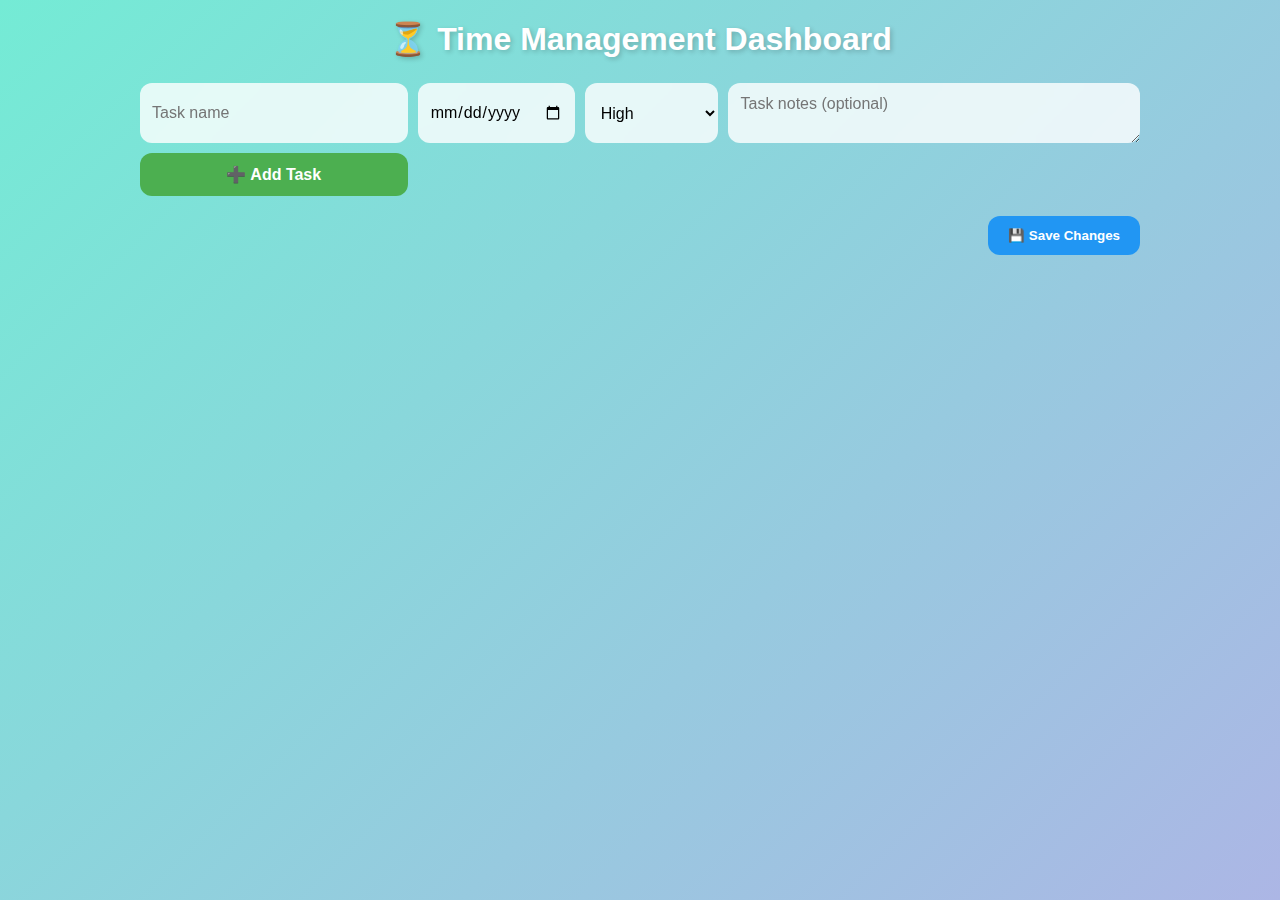
<file: index.html>
<!DOCTYPE html>
<html lang="en">
<head>
  <meta charset="UTF-8">
  <meta name="viewport" content="width=device-width, initial-scale=1.0">
  <title>Professional Time Management Dashboard</title>
  <link rel="stylesheet" href="style.css">
</head>
<body>
  <div class="container">
    <h1>⏳ Time Management Dashboard</h1>

    <!-- Add Task Form -->
    <div class="add-task">
      <input type="text" id="taskName" placeholder="Task name">
      <input type="date" id="taskDue">
      <select id="taskPriority">
        <option>High</option>
        <option>Medium</option>
        <option>Low</option>
      </select>
      <textarea id="taskNotes" placeholder="Task notes (optional)"></textarea>
      <button id="addBtn">➕ Add Task</button>
    </div>

    <!-- Task Cards Container -->
    <div class="cards" id="cardsContainer"></div>

    <!-- Save Button -->
    <div class="save-container">
      <button id="saveBtn">💾 Save Changes</button>
    </div>
  </div>

  <script src="script.js"></script>
</body>
</html>
</file>
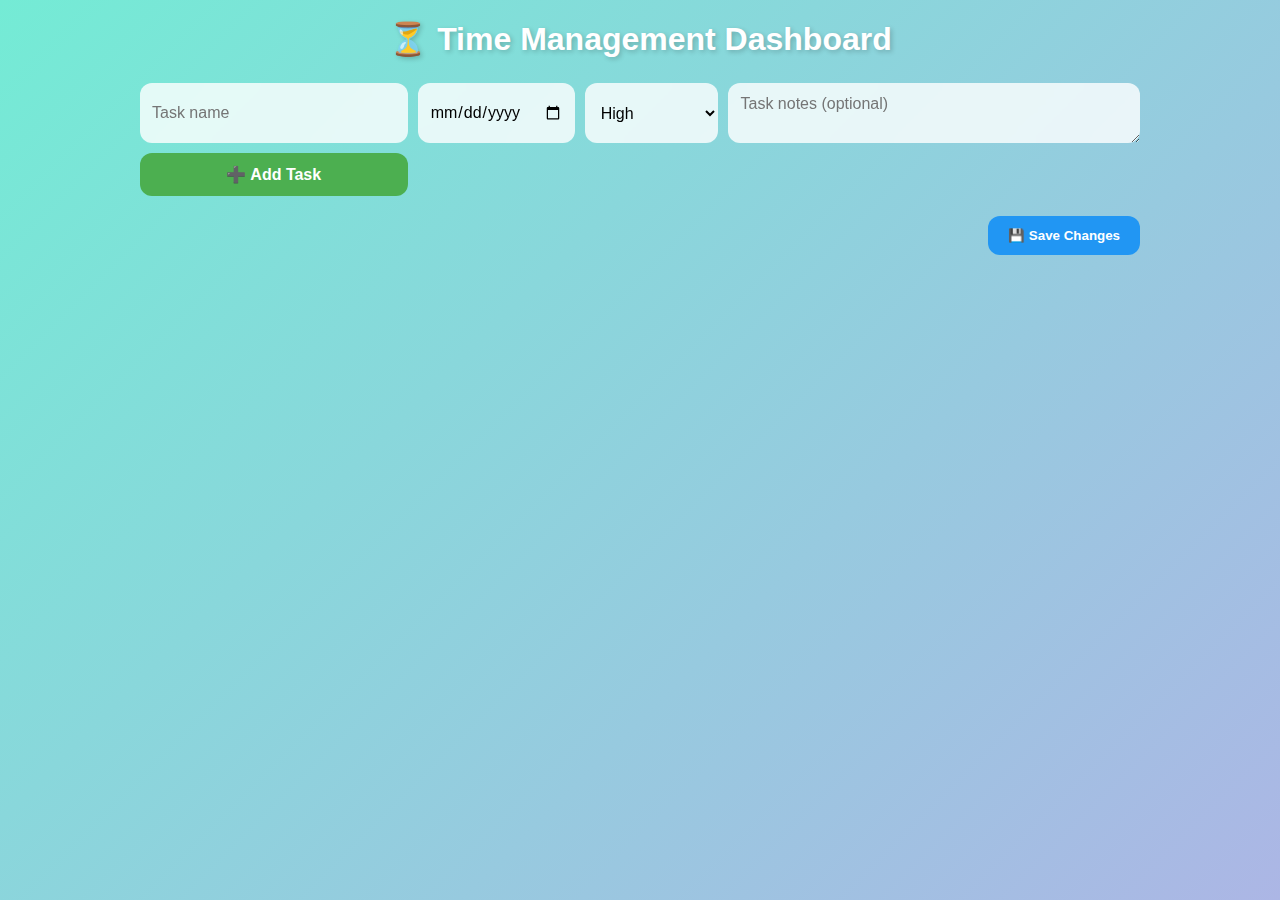
<file: dashboard.html>
<!DOCTYPE html>
<html lang="en">
<head>
  <meta charset="UTF-8">
  <meta name="viewport" content="width=device-width, initial-scale=1.0">
  <title>Dashboard - Time Manager</title>
  <link rel="stylesheet" href="style.css">
  <link rel="stylesheet" href="https://cdnjs.cloudflare.com/ajax/libs/font-awesome/6.5.0/css/all.min.css">
</head>
<body>
  <div class="container">
    <div class="top-bar">
      <h1> Time Management Dashboard</h1>
      <button onclick="logout()" class="logout-btn"><i class="fas fa-sign-out-alt"></i> Logout</button>
    </div>

    <!-- Add Task Form -->
    <div class="add-task">
      <input type="text" id="taskName" placeholder="Task name">
      <input type="date" id="taskDue">
      <select id="taskPriority">
        <option>High</option>
        <option>Medium</option>
        <option>Low</option>
      </select>
      <textarea id="taskNotes" placeholder="Task notes (optional)"></textarea>
      <button id="addBtn"><i class="fas fa-plus"></i> Add Task</button>
    </div>

    <!-- Save Button -->
    <div class="save-container">
      <button id="saveBtn"><i class="fas fa-save"></i> Save Changes</button>
    </div>

    <!-- Reports Section -->
    <div class="reports">
      <h2><i class="fas fa-chart-line"></i> Task Reports</h2>
      <div class="report-filters">
        <button onclick="generateReport('daily')">Daily</button>
        <button onclick="generateReport('weekly')">Weekly</button>
        <button onclick="generateReport('monthly')">Monthly</button>
        <div class="date-range">
          <input type="date" id="startDate">
          <input type="date" id="endDate">
          <button onclick="generateReport('custom')">Custom</button>
        </div>
      </div>
      <div id="reportContainer" class="report-output"></div>
    </div>

    <!-- Report Filter -->
    <div class="report-filter">
      <label for="filterSelect"><i class="fas fa-filter"></i> View:</label>
      <select id="filterSelect">
        <option value="all">All Tasks</option>
        <option value="daily">Daily</option>
        <option value="weekly">Weekly</option>
        <option value="monthly">Monthly</option>
      </select>
    </div>

    <!-- Task Cards -->
    <div class="cards" id="cardsContainer"></div>
  </div>

  <script src="script.js"></script>
  <script>
    // Redirect to login if not logged in
    if(localStorage.getItem("loggedIn") !== "true"){
      window.location.href = "index.html";
    }

    // Logout
    function logout(){
      localStorage.removeItem("loggedIn");
      window.location.href = "logout.html";
    }
  </script>
</body>
</html>
</file>
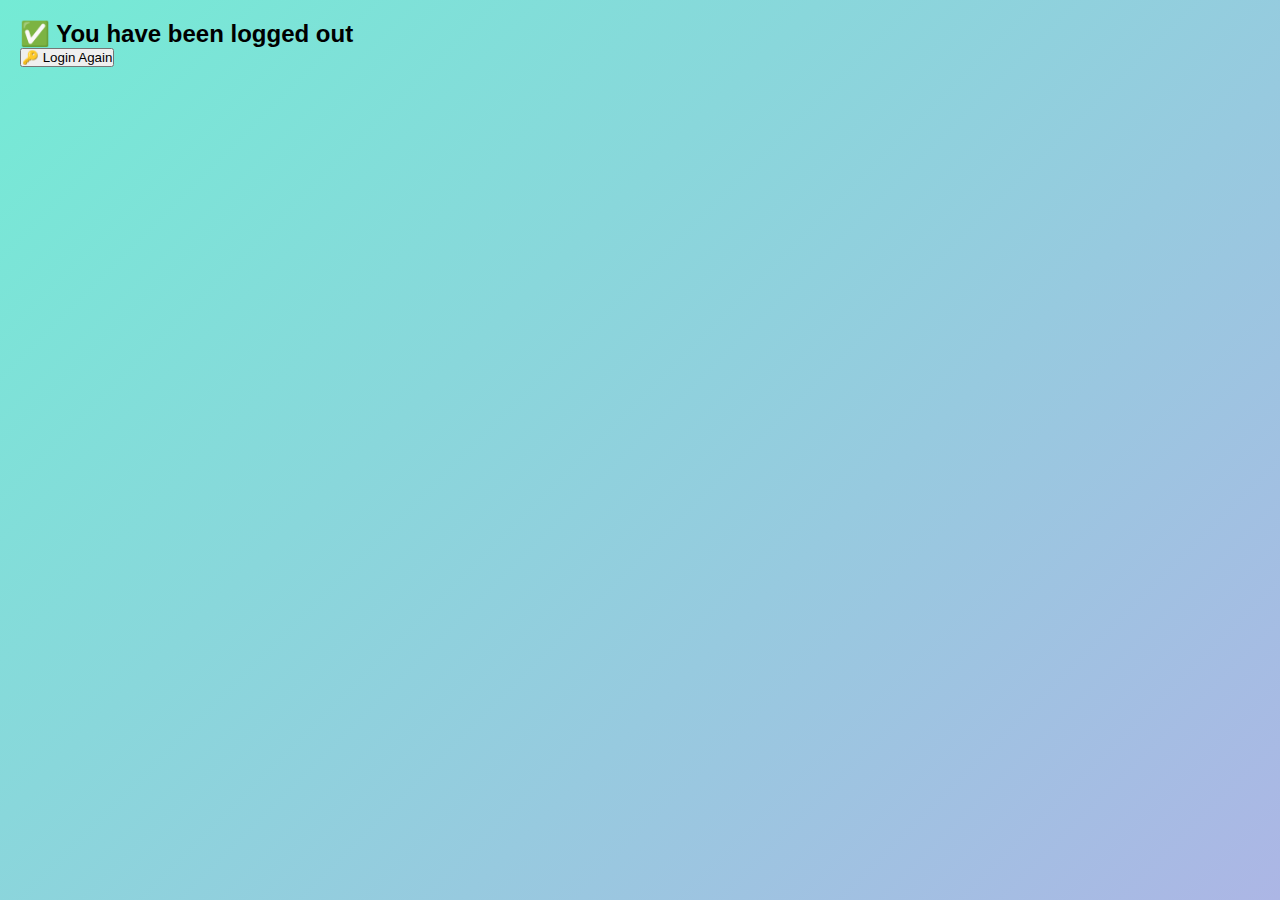
<file: logout.html>
<!DOCTYPE html>
<html lang="en">
<head>
  <meta charset="UTF-8">
  <meta name="viewport" content="width=device-width, initial-scale=1.0">
  <title>Logged Out - Time Manager</title>
  <link rel="stylesheet" href="style.css">
</head>
<body>
  <div class="logout-container">
    <h2>✅ You have been logged out</h2>
    <a href="index.html"><button>🔑 Login Again</button></a>
  </div>
</body>
</html>
</file>
<file: style.css>
/* Base & Reset */
* { box-sizing: border-box; margin:0; padding:0; font-family: 'Segoe UI', Tahoma, Geneva, Verdana, sans-serif; }
body { background: linear-gradient(135deg,#74ebd5,#ACB6E5); min-height: 100vh; padding:20px; }

/* Container */
.container { max-width: 1000px; margin:auto; }

/* Title */
h1 { text-align:center; color:#fff; margin-bottom:25px; text-shadow: 2px 2px 5px rgba(0,0,0,0.2); }

/* Add Task Form */
.add-task {
  display: grid;
  grid-template-columns: 2fr 1fr 1fr 2fr 1fr;
  gap:10px;
  margin-bottom:20px;
}
.add-task input,
.add-task select,
.add-task textarea,
.add-task button {
  padding:12px;
  border-radius:12px;
  border:none;
  font-size:1rem;
  outline:none;
}
.add-task input, .add-task select, .add-task textarea {
  background: rgba(255,255,255,0.8);
  backdrop-filter: blur(8px);
}
.add-task textarea { grid-column: span 2; }
.add-task button {
  background: #4CAF50;
  color:white;
  font-weight:bold;
  cursor:pointer;
  transition: 0.3s;
}
.add-task button:hover { background:#45a049; transform: scale(1.05); }

/* Save Button */
.save-container { text-align:right; margin-bottom:20px; }
.save-container button {
  padding:12px 20px;
  border:none;
  border-radius:12px;
  background:#2196F3;
  color:white;
  font-weight:bold;
  cursor:pointer;
  transition:0.3s;
}
.save-container button:hover { background:#1976d2; transform: scale(1.05); }

/* Task Cards */
.cards {
  display: grid;
  grid-template-columns: repeat(auto-fit,minmax(250px,1fr));
  gap:15px;
}
.card {
  background: rgba(255,255,255,0.2);
  border-radius:15px;
  padding:15px;
  backdrop-filter: blur(10px);
  box-shadow: 0 4px 15px rgba(0,0,0,0.2);
  transition: transform 0.3s, box-shadow 0.3s;
  cursor:pointer;
}
.card:hover {
  transform: translateY(-5px);
  box-shadow: 0 8px 20px rgba(0,0,0,0.3);
}
.card h3 { margin-bottom:10px; color:#000000; }
.card p { font-size:0.9rem; margin-bottom:8px; color:#171515; }
.card button {
  margin-right:5px;
  padding:5px 10px;
  border:none;
  border-radius:8px;
  cursor:pointer;
  transition:0.3s;
}
.card button:first-of-type { background:#4CAF50; color:rgb(11, 10, 10); }
.card button:last-of-type { background:#e74c3c; color:rgb(18, 15, 15); }
.card button:hover { opacity:0.8; transform:scale(1.05); }

/* Priority Colors */
.high { border-left:6px solid #e74c3c; }
.medium { border-left:6px solid #f39c12; }
.low { border-left:6px solid #3498db; }

/* Completed Task Style */
.completed { opacity:0.6; text-decoration: line-through; }

/* Responsive */
@media(max-width:768px){
  .add-task{ grid-template-columns: 1fr 1fr; }
  .add-task textarea{ grid-column: span 2; }
}
@media(max-width:480px){
  .add-task{ grid-template-columns: 1fr; }
  .add-task button, .save-container button{ width:100%; }
  h1{ font-size:1.5rem; }
}
/* Report Filter */
.report-filter {
  margin: 20px 0;
  text-align: right;
  color: white;
}
.report-filter label {
  font-weight: bold;
  margin-right: 10px;
}
.report-filter select {
  padding: 8px 12px;
  border-radius: 8px;
  border: none;
  background: rgba(255,255,255,0.9);
  cursor: pointer;
}
/* Reports Section */
.reports {
  background: rgba(255, 255, 255, 0.15);
  padding: 20px;
  border-radius: 15px;
  margin-top: 30px;
  box-shadow: 0 4px 10px rgba(0,0,0,0.2);
}

.reports h2 {
  color: #fff;
  margin-bottom: 15px;
  text-align: center;
}

.report-filters {
  display: flex;
  flex-wrap: wrap;
  gap: 10px;
  justify-content: center;
  margin-bottom: 20px;
}

.report-filters button {
  background: #673ab7;
  color: white;
  border: none;
  padding: 10px 15px;
  border-radius: 8px;
  cursor: pointer;
  transition: 0.3s;
}
.report-filters button:hover {
  background: #512da8;
  transform: scale(1.05);
}

.date-range {
  display: flex;
  gap: 10px;
  align-items: center;
}

.date-range input {
  padding: 8px;
  border-radius: 8px;
  border: none;
}

.report-output {
  background: rgba(255,255,255,0.2);
  padding: 15px;
  border-radius: 12px;
  color: #000;
}
.report-output ul {
  list-style: none;
  padding-left: 0;
}
.report-output li {
  margin-bottom: 8px;
  padding: 8px;
  border-bottom: 1px solid rgba(0,0,0,0.1);
}
.report-output li {
  margin-bottom: 10px;
  padding: 10px;
  border-radius: 8px;
  background: rgba(255, 255, 255, 0.3);
}

.report-output li strong {
  color: #222;
}

.report-output li.overdue {
  background: rgba(255, 0, 0, 0.15);
  border-left: 4px solid red;
}
.summary-bar {
  padding: 10px;
  margin-bottom: 15px;
  border-radius: 8px;
  background: rgba(0, 0, 0, 0.1);
  font-weight: bold;
  color: #222;
}
.summary-bar p {
  margin: 0;
}
</file>
